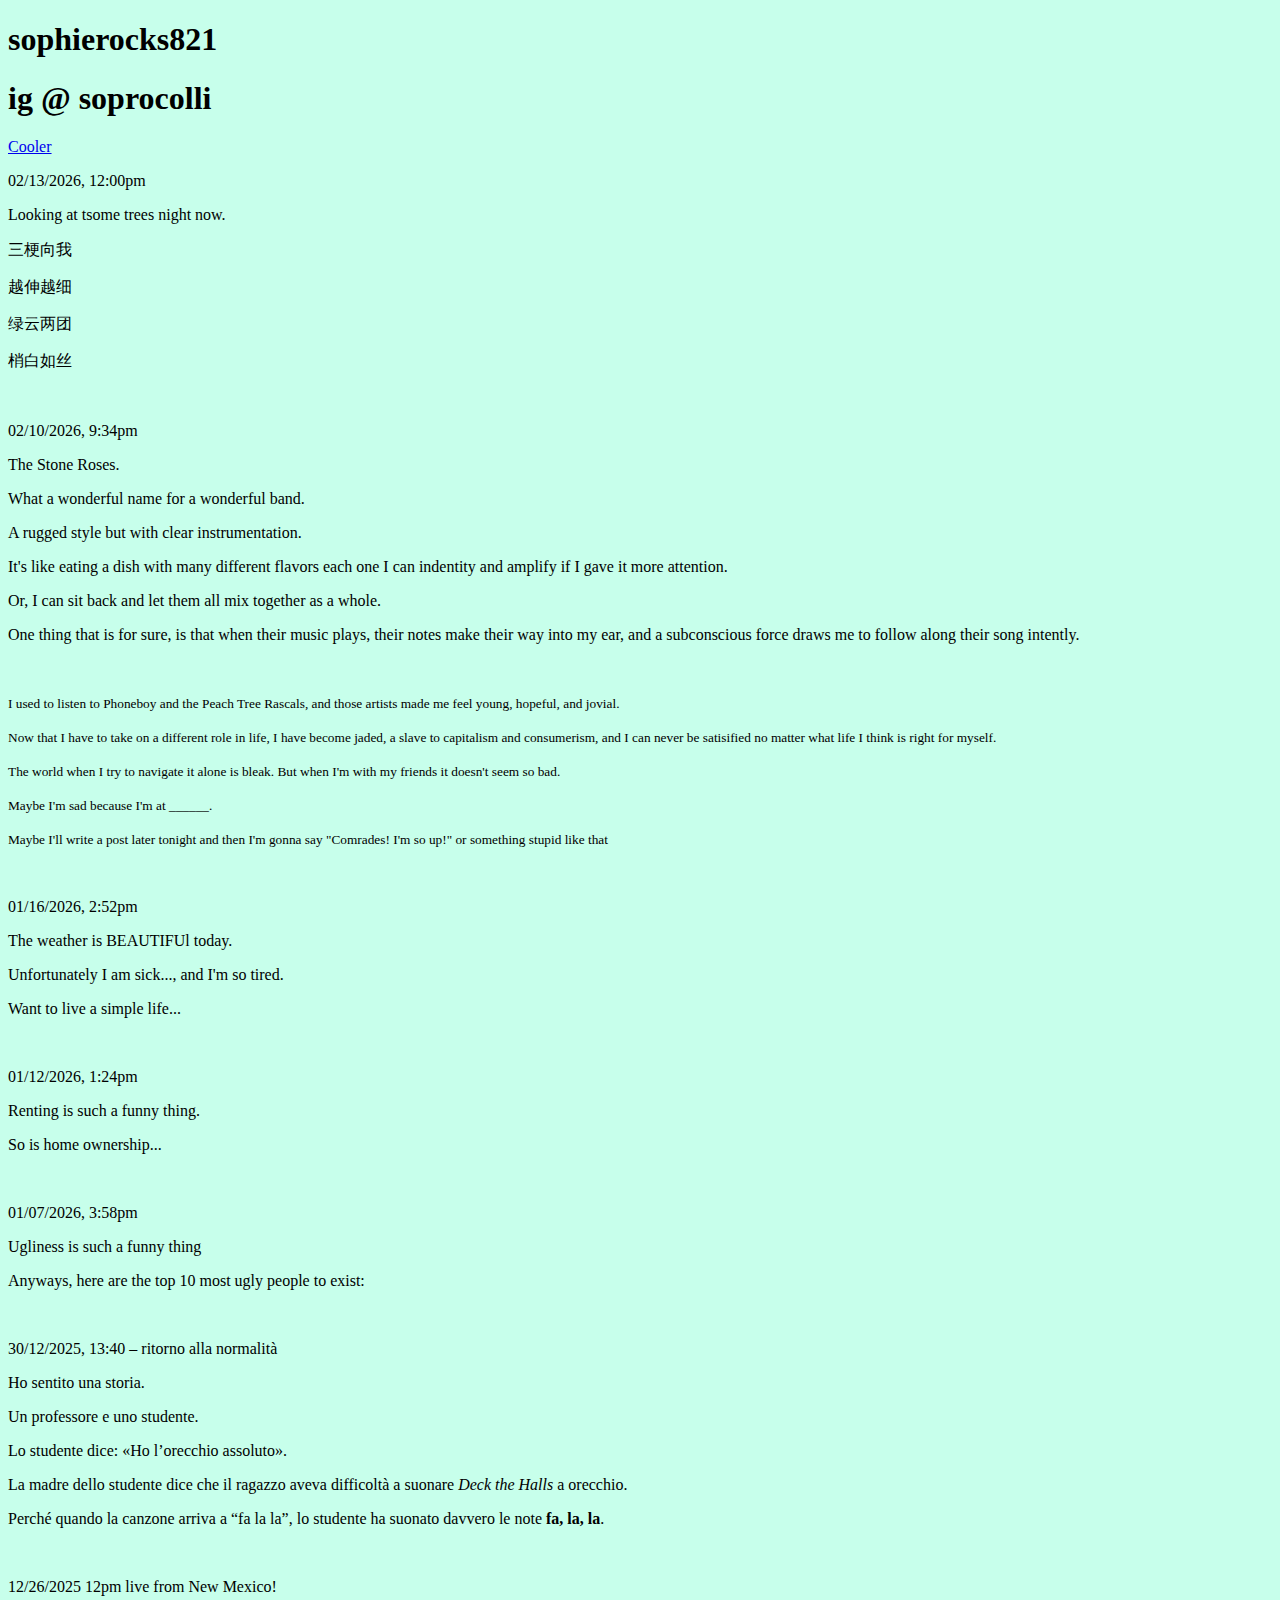
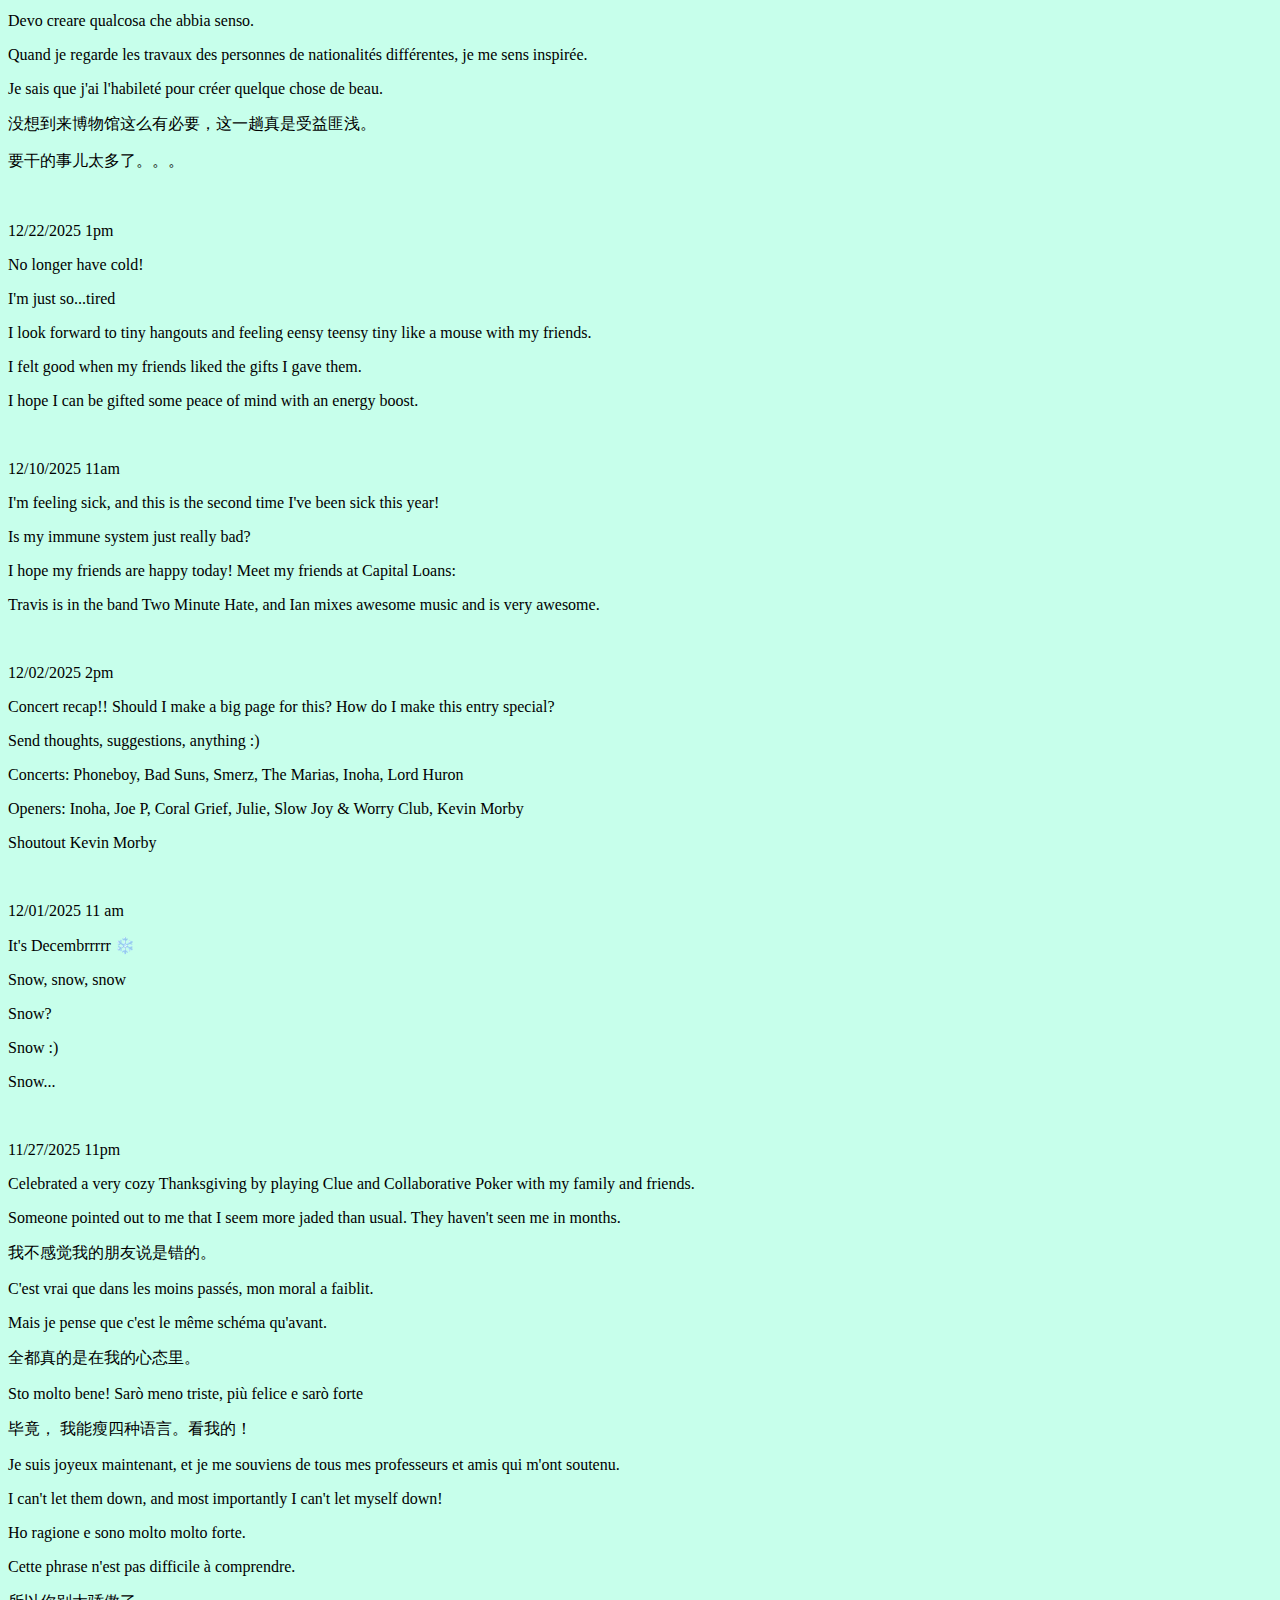
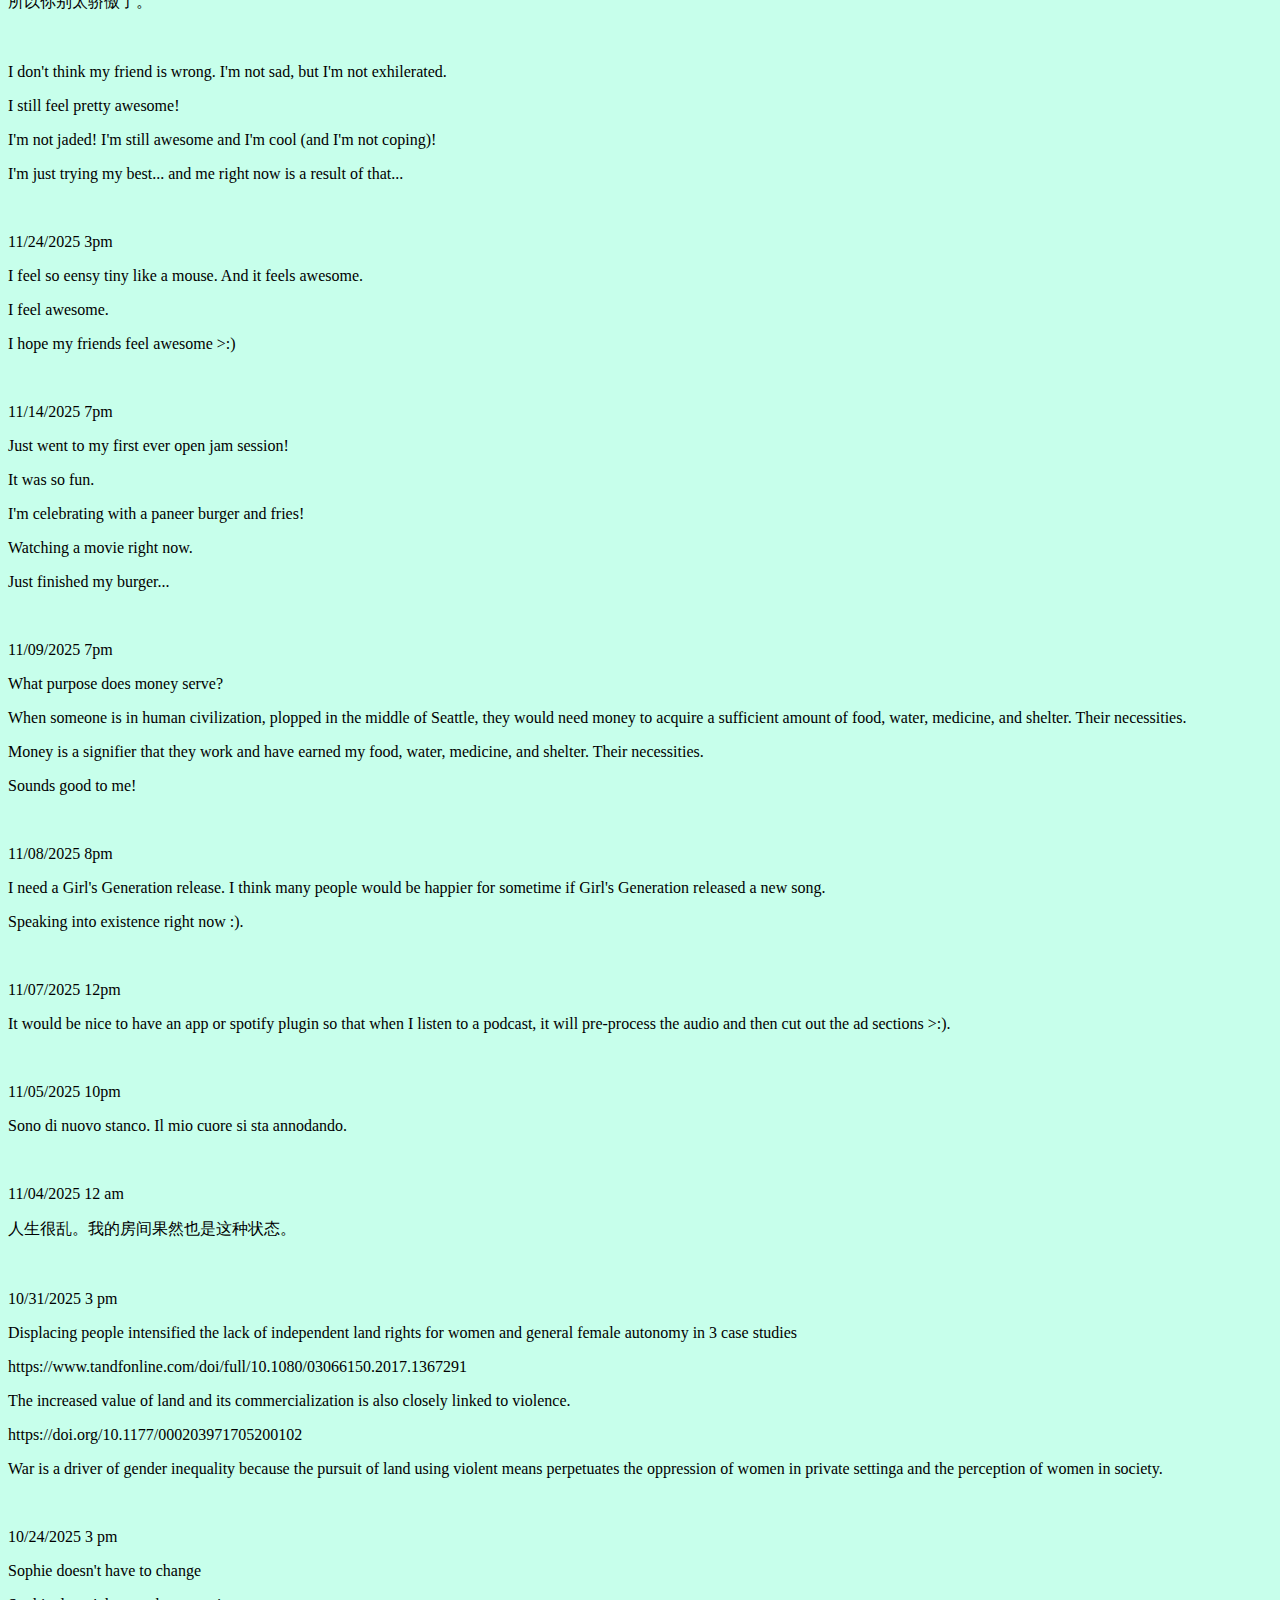
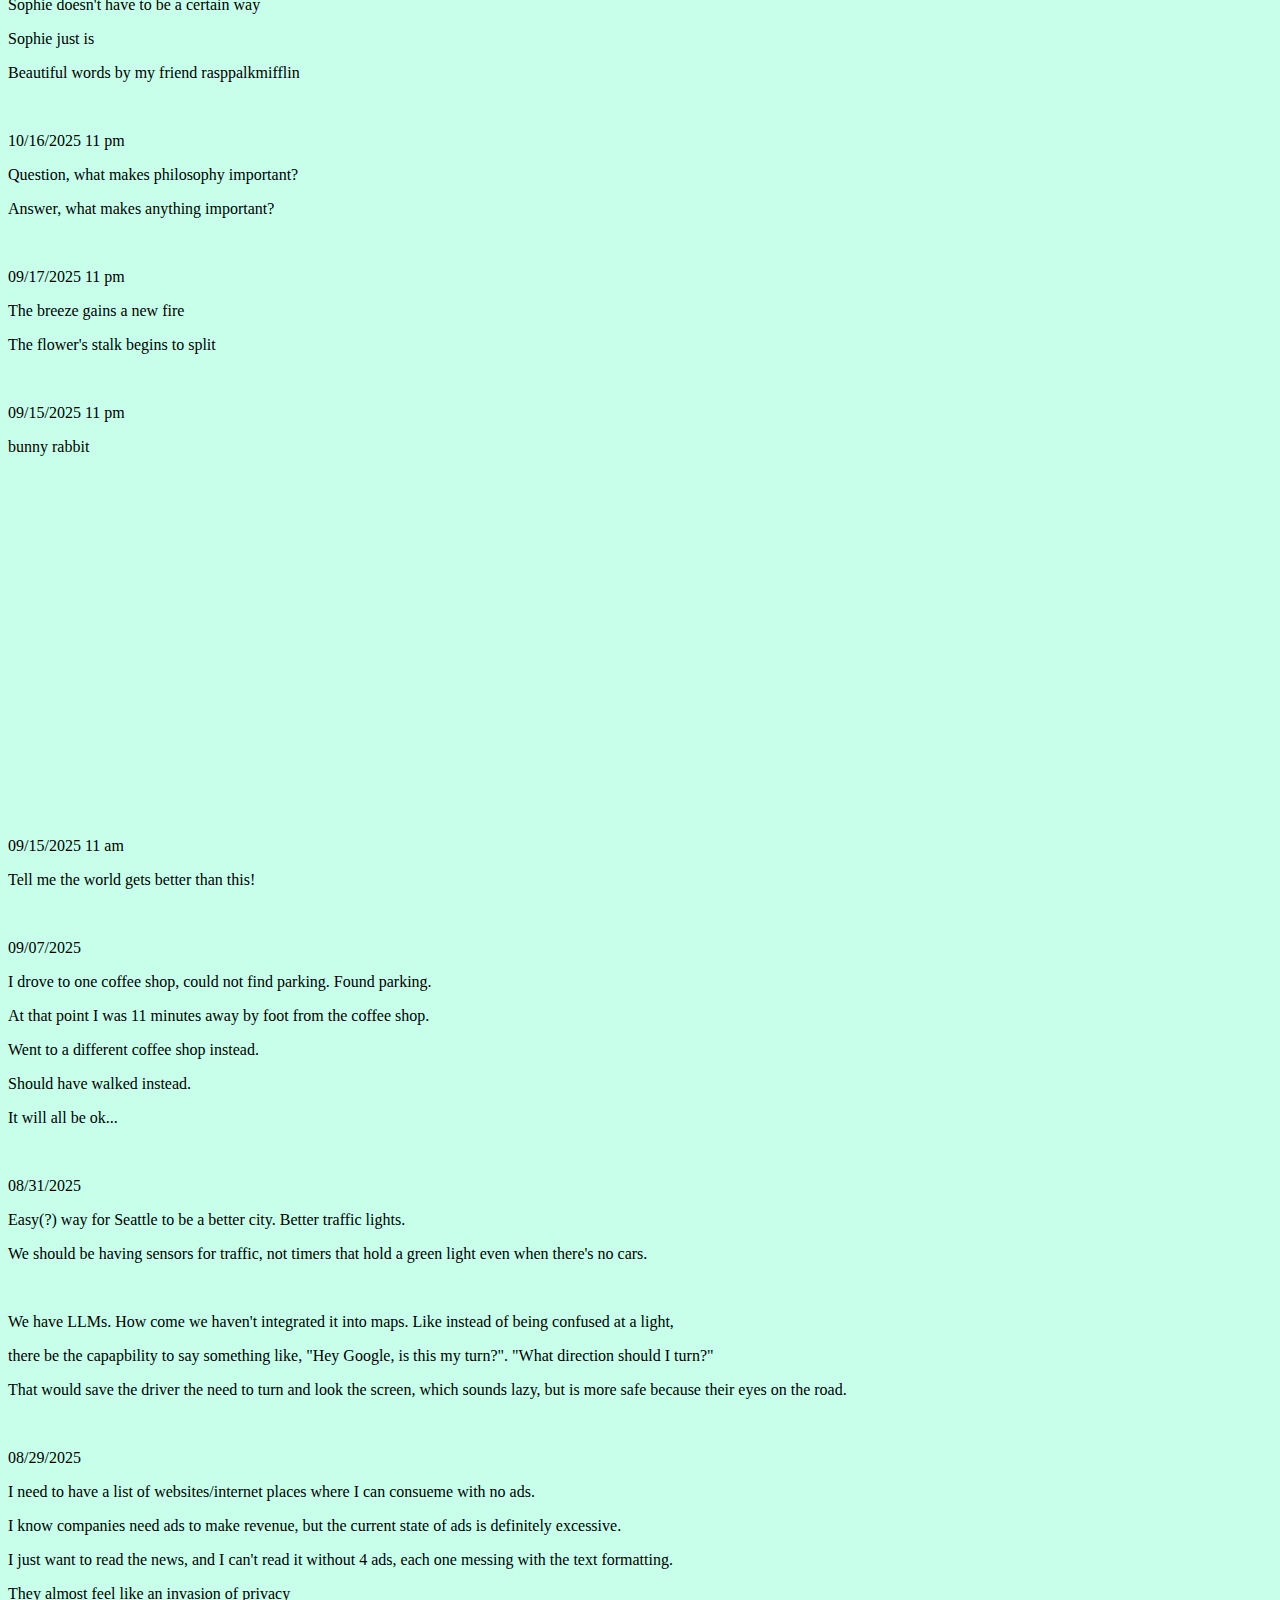
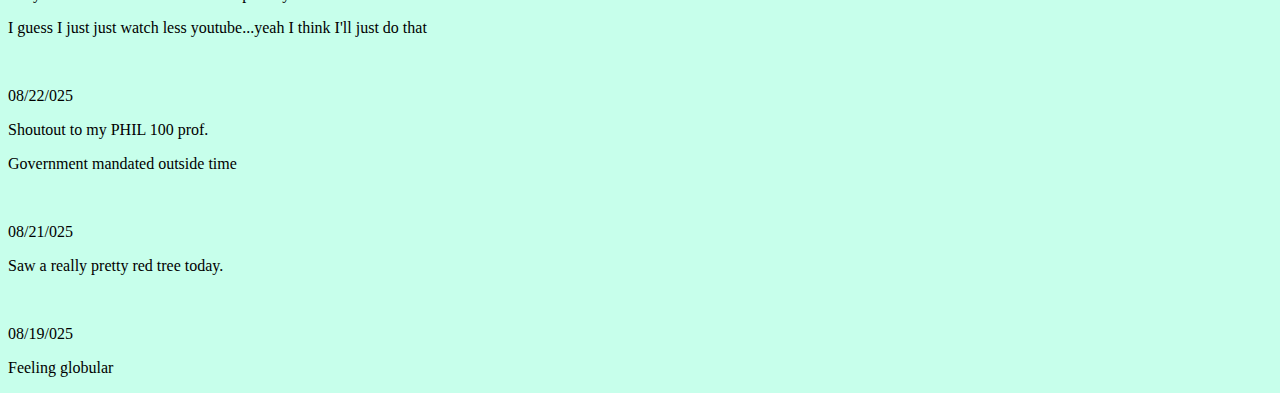
<file: index.html>
<!DOCTYPE html>
<html>
<head>
    <meta charset="UTF-8">
    <title>Layer Cake</title>
    <link rel="stylesheet" href="style.css">
</head>
<body>

<h1>sophierocks821</h1> 
<t/>
<h1>ig @ soprocolli</h1>
<a href="https://sophie006liu.github.io/layer_cake/albums.html"> Cooler</a>

<p>02/13/2026, 12:00pm</p>
<p>Looking at tsome trees night now.</p>
<p>三梗向我</p>
<p>越伸越细</p>
<p>绿云两团</p>
<p>梢白如丝</p>
</br>
    
<p>02/10/2026, 9:34pm</p>
<p>The Stone Roses.</p>
<p>What a wonderful name for a wonderful band.</p>
<p>A rugged style but with clear instrumentation.</p>
<p>It's like eating a dish with many different flavors each one I can indentity and amplify if I gave it more attention.</p>
<p>Or, I can sit back and let them all mix together as a whole.</p>
<p>One thing that is for sure, is that when their music plays, their notes make their way into my ear, and a subconscious force draws me to follow along their song intently.</p>
</br>
<p><small>I used to listen to Phoneboy and the Peach Tree Rascals, and those artists made me feel young, hopeful, and jovial.</small></p>
<p><small>Now that I have to take on a different role in life, I have become jaded, a slave to capitalism and consumerism, and I can never be satisified no matter what life I think is right for myself.</small></p>
<p><small>The world when I try to navigate it alone is bleak. But when I'm with my friends it doesn't seem so bad.</small></p>
<p><small>Maybe I'm sad because I'm at ______.</small></p>
<p><small>Maybe I'll write a post later tonight and then I'm gonna say "Comrades! I'm so up!" or something stupid like that</small></p>
</br>
    
<p>01/16/2026, 2:52pm</p>
<p>The weather is BEAUTIFUl today.</p>
<p>Unfortunately I am sick..., and I'm so tired.</p>
<p>Want to live a simple life...</p>
</br>


<p>01/12/2026, 1:24pm</p>
<p>Renting is such a funny thing.</p>
<p>So is home ownership...</p>
</br>
    
<p>01/07/2026, 3:58pm</p>
<p>Ugliness is such a funny thing</p>
<p>Anyways, here are the top 10 most ugly people to exist:</p>
</br>

<p>30/12/2025, 13:40 – ritorno alla normalità</p>
<p>Ho sentito una storia.</p>
<p>Un professore e uno studente.</p>
<p>Lo studente dice: «Ho l’orecchio assoluto».</p>
<p>La madre dello studente dice che il ragazzo aveva difficoltà a suonare <em>Deck the Halls</em> a orecchio.</p>
<p>Perché quando la canzone arriva a “fa la la”, lo studente ha suonato davvero le note <strong>fa, la, la</strong>.</p>
</br>
    
<p>12/26/2025 12pm live from New Mexico!</p>
<p>Devo creare qualcosa che abbia senso.</p>
<p>Quand je regarde les travaux des personnes de nationalités différentes, je me sens inspirée.</p>
<p>Je sais que j'ai l'habileté pour créer quelque chose de beau.</p>
<p>没想到来博物馆这么有必要，这一趟真是受益匪浅。</p>
<p>要干的事儿太多了。。。</p>
<br/>
    
<p>12/22/2025 1pm</p>
<p>No longer have cold!</p>
<p>I'm just so...tired</p>
<p>I look forward to tiny hangouts and feeling eensy teensy tiny like a mouse with my friends.</p>
<p>I felt good when my friends liked the gifts I gave them.</p>
<p>I hope I can be gifted some peace of mind with an energy boost.</p>
<br/>
    
<p>12/10/2025 11am</p>
<p>I'm feeling sick, and this is the second time I've been sick this year!</p>
<p>Is my immune system just really bad?</p>
<p>I hope my friends are happy today! Meet my friends at Capital Loans:</p>
<p>Travis is in the band Two Minute Hate, and Ian mixes awesome music and is very awesome.</p>
<br/>
    
<p>12/02/2025 2pm</p>
<p>Concert recap!! Should I make a big page for this? How do I make this entry special?</p>
<p>Send thoughts, suggestions, anything :)</p>
<p>Concerts: Phoneboy, Bad Suns, Smerz, The Marias, Inoha, Lord Huron</p>
<p>Openers: Inoha, Joe P, Coral Grief, Julie, Slow Joy & Worry Club, Kevin Morby</p>
<p>Shoutout Kevin Morby</p>
<br/>
    
<p>12/01/2025 11 am</p>
<p>It's Decembrrrrr ❄️</p>
<p>Snow, snow, snow</p>
<p>Snow?</p>
<p>Snow :)</p>
<p>Snow...</p>
<br/>

<p>11/27/2025 11pm</p>
<p>Celebrated a very cozy Thanksgiving by playing Clue and Collaborative Poker with my family and friends.</p>
<p>Someone pointed out to me that I seem more jaded than usual. They haven't seen me in months.</p>
<p>我不感觉我的朋友说是错的。</p>
<p>C'est vrai que dans les moins passés, mon moral a faiblit.</p>
<p>Mais je pense que c'est le même schéma qu'avant.</p>
<p>全都真的是在我的心态里。</p>
<p>Sto molto bene! Sarò meno triste, più felice e sarò forte</p>
<p>毕竟， 我能瘦四种语言。看我的！</p>
<p>Je suis joyeux maintenant, et je me souviens de tous mes professeurs et amis qui m'ont soutenu.</p>
<p>I can't let them down, and most importantly I can't let myself down!</p>
<p>Ho ragione e sono molto molto forte. </p>
<p>Cette phrase n'est pas difficile à comprendre.</p>
<p>所以你别太骄傲了。</p>
<br/>
    
<p>I don't think my friend is wrong. I'm not sad, but I'm not exhilerated.</p>
<p>I still feel pretty awesome!</p>
<p>I'm not jaded! I'm still awesome and I'm cool (and I'm not coping)!</p>
<p>I'm just trying my best... and me right now is a result of that...</p>
<br/>

    
<p>11/24/2025 3pm</p>
<p>I feel so eensy tiny like a mouse. And it feels awesome.</p>
<p>I feel awesome.</p>
<p>I hope my friends feel awesome &gt;:)</p>
<br/>
    

<p>11/14/2025 7pm</p>
<p>Just went to my first ever open jam session!</p>
<p>It was so fun.</p>
<p>I'm celebrating with a paneer burger and fries!</p></p>
<p>Watching a movie right now.</p>
<p>Just finished my burger...</p>
<br/>
    
<p>11/09/2025 7pm</p>
<p>What purpose does money serve?</p>
<p>When someone is in human civilization, plopped in the middle of Seattle, they would need money to acquire a sufficient amount of food, water, medicine, and shelter. Their necessities.</p>
<p>Money is a signifier that they work and have earned my food, water, medicine, and shelter. Their necessities.</p>
<p>Sounds good to me!</p>
<br/>
    
<p>11/08/2025 8pm</p>
<p>I need a Girl's Generation release. I think many people would be happier for sometime if Girl's Generation released a new song.</p>
<p>Speaking into existence right now :).</p>
<br/>  
    
<p>11/07/2025 12pm</p>
<p>It would be nice to have an app or spotify plugin so that when I listen to a podcast, it will pre-process the audio and then cut out the ad sections >:).</p>
<br/>  
    
<p>11/05/2025 10pm</p>
<p>Sono di nuovo stanco. Il mio cuore si sta annodando.</p>
<br/>    

<p>11/04/2025 12 am</p>
<p>人生很乱。我的房间果然也是这种状态。</p>
<br/>
    
<p>10/31/2025 3 pm</p>
<p>Displacing people intensified the lack of independent land rights for women and general female autonomy in 3 case studies</p>
<p>https://www.tandfonline.com/doi/full/10.1080/03066150.2017.1367291</p>
<p>The increased value of land and its commercialization is also closely linked to violence.</p>
<p>https://doi.org/10.1177/000203971705200102</p>
<p>War is a driver of gender inequality because the pursuit of land using violent means perpetuates the oppression of women in private settinga and the perception of women in society.</p>
<br/>
    
<p>10/24/2025 3 pm</p>
<p>Sophie doesn't have to change</p>
<p>Sophie doesn't have to be a certain way</p>
<p>Sophie just is</p>
<p>Beautiful words by my friend rasppalkmifflin</p>
</br>
    
<p>10/16/2025 11 pm</p>
<p>Question, what makes philosophy important?</p>
<p>Answer, what makes anything important?</p>
</br>
    
<p>09/17/2025 11 pm</p>
<p>The breeze gains a new fire</p>
<p>The flower's stalk begins to split</p>
</br>
    
<p>09/15/2025 11 pm</p>
<p>bunny rabbit</p>
<iframe width="420" height="345" src="https://www.youtube.com/embed/fmFwMaQOMs8" frameborder="0" allowfullscreen>
</iframe>
<br/>
    
<p>09/15/2025 11 am</p>
<p>Tell me the world gets better than this!</p>
<br/>
    
<p>09/07/2025</p>
<p>I drove to one coffee shop, could not find parking. Found parking.</p>
<p>At that point I was 11 minutes away by foot from the coffee shop.</p>
<p>Went to a different coffee shop instead.</p>
<p>Should have walked instead.</p>
<p>It will all be ok...</p>
<br/>
    
<p>08/31/2025</p>
<p>Easy(?) way for Seattle to be a better city. Better traffic lights.</p>
<p>We should be having sensors for traffic, not timers that hold a green light even when there's no cars.</p>
<br/>
<p>We have LLMs. How come we haven't integrated it into maps. Like instead of being confused at a light,</p>
<p>there be the capapbility to say something like, "Hey Google, is this my turn?". "What direction should I turn?"</p>
<p>That would save the driver the need to turn and look the screen, which sounds lazy, but is more safe because their 
    eyes on the road.</p>
<br/>
    
<p>08/29/2025</p>
<p>I need to have a list of websites/internet places where I can consueme with no ads.</p>
<p>I know companies need ads to make revenue, but the current state of ads is definitely excessive.</p>
<p>I just want to read the news, and I can't read it without 4 ads, each one messing with the text formatting.</p>
<p>They almost feel like an invasion of privacy</p>
<p>I guess I just just watch less youtube...yeah I think I'll just do that</p>
<br/>

    
<p>08/22/025</p>
<p>Shoutout to my PHIL 100 prof.</p
<br/>
<p>Government mandated outside time</p>

<br/>    
<p>08/21/025</p>
<p>Saw a really pretty red tree today.</p>

<br/>
<p>08/19/025</p>
<p>Feeling globular</p>
</body>

</html>
</file>
<file: style.css>
body {
    background-color: #C7FFEB;
}
</file>
